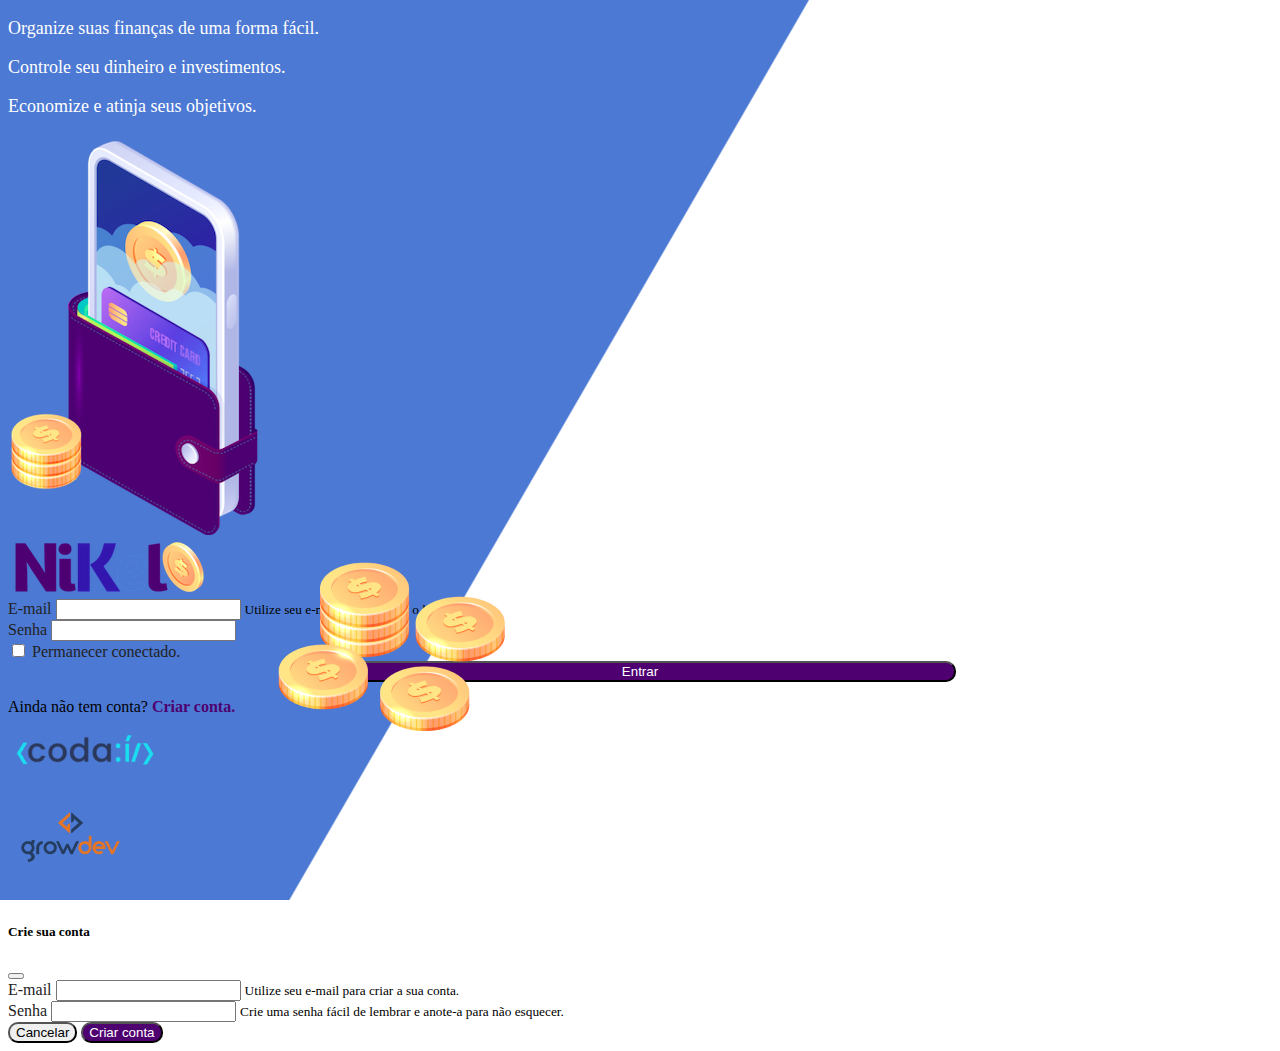
<file: Nikel-main/public/index.html>
<!DOCTYPE html>
<html lang="pt">
    <head>
        <meta charset="UTF-8">
        <meta http-equiv="X-UA-Compatible" content="IE=edge">
        <meta name="viewport" content="width=device-width, initial-scale=1.0">
        
        <link href="https://cdn.jsdelivr.net/npm/bootstrap@5.1.3/dist/css/bootstrap.min.css" rel="stylesheet" integrity="sha384-1BmE4kWBq78iYhFldvKuhfTAU6auU8tT94WrHftjDbrCEXSU1oBoqyl2QvZ6jIW3" crossorigin="anonymous">
        <link rel="stylesheet" href="./css/styles.css">

        <title>Nikel</title>
    </head>
    <body id="login">

        <main>
            <div class="container">
                <div class="row vh-100">
                    <div class="col d-flex justify-content-center flex-column my-5">

                        <div class="container">
                            <div class="row">
                                <div class="col container col-md-6 col-sm-12 col-xs-12">
                                    <div class="text-login">
                                        <p>Organize suas finanças de uma forma fácil.</p>
                                        <p>Controle seu dinheiro e investimentos.</p>
                                        <p>Economize e atinja seus objetivos.</p>   
                                    </div>
                                    <div class="text-center">
                                        <img src="./assets/images/pocket.png" alt="image pocket" class="img-fluid pocket">
                                        <img src="./assets/images/coins.png" alt="image coins" class="coins img-fluid d-none d-md-inline" >
                                    </div>
                                </div>
                                <div class="col container col-md-6 col-sm-12">
                                    <div class="text-center mb-3">
                                        <img src="./assets/images/nikel-logo.png" alt="nikel logo" class="img-fluid">
                                    </div>
                                    <div>
                                        <form id="login-form" class="ps-4">
                                            <div class="form-group py-2">
                                                <label for="login-input-email" class="semibold">E-mail</label>
                                                <input type="email" class="form-control" id="login-input-email" aria-describedby="emailHelp">
                                                <small id="emailHelp" class="form-text text-muted">Utilize seu e-mail para realizar o login.</small>
                                            </div>
                                            <div class="form-group py-2">
                                                <label for="login-input-password" class="semibold">Senha</label>
                                                <input type="password" class="form-control" id="login-input-password">
                                            </div>
                                            <div class="form-group form-check py-2">
                                                <input type="checkbox" class="form-check-input" id="session-check">
                                                <label class="form-check-label semibold" for="session-check">Permanecer conectado.</label>
                                            </div>
                                            <div class="py-2">
                                                <button type="submit" class="btn button-login" aria-describedby="criarConta">Entrar</button>
                                                <p id="criarConta" class="form-text text-center mt-2" >Ainda não tem conta? 
                                                    <a id="link-conta" href="#" class="criar-conta" data-bs-toggle="modal" data-bs-target="#register-modal">Criar conta.</a></p>
                                            </div>
                                        </form>
                                    </div>
                                    <div class="text-center mt-5">
                                        <img src="./assets/images/codai-logo.png" alt="logo codaí" class="img-fluid">
                                    </div>
                                    <div class="text-center">
                                        <img src="./assets/images/growdev-logo.png" alt="logo codaí" class="img-fluid">
                                    </div>
                                </div>
                            </div>
                        </div>

                    </div>
                </div>
            </div>
            <!-- Modal -->
            <div class="modal fade" id="register-modal" tabindex="-1" aria-labelledby="signup-modal-label" aria-hidden="true">
                <div class="modal-dialog">
                    <div class="modal-content">
                        <div class="modal-header">
                            <h5 class="modal-title" id="signup-modal-label">Crie sua conta</h5>
                            <button type="button" class="btn-close" data-bs-dismiss="modal" aria-label="Close"></button>
                        </div>
                        <div>
                            <form class="ps-4" id="signup-form">
                                <div class="modal-body">
                                    <div class="form-group py-2">
                                        <label for="signup-input-email" class="semibold">E-mail</label>
                                        <input type="email" class="form-control" id="signup-input-email" aria-describedby="emailHelp" required>
                                        <small id="emailHelp" class="form-text text-muted">Utilize seu e-mail para criar a sua conta.</small>
                                    </div>
                                    <div class="form-group py-2">
                                        <label for="signup-input-password" class="semibold">Senha</label>
                                        <input type="password" class="form-control" id="signup-input-password" aria-describedby="passwordHelp" required>
                                        <small id="passwordlHelp" class="form-text text-muted">Crie uma senha fácil de lembrar e anote-a para não esquecer.</small>
                                    </div>
                                </div>
                                <div class="modal-footer">
                                    <button type="button" class="btn btn-secondary button-cancel" data-bs-dismiss="modal">Cancelar</button>
                                    <button type="submit" class="btn button-default">Criar conta</button>
                                </div>
                            </form>
                        </div>

                    </div>
                </div>
            </div>
        </main>
        <script src="https://cdn.jsdelivr.net/npm/bootstrap@5.1.3/dist/js/bootstrap.bundle.min.js" integrity="sha384-ka7Sk0Gln4gmtz2MlQnikT1wXgYsOg+OMhuP+IlRH9sENBO0LRn5q+8nbTov4+1p" crossorigin="anonymous"></script>
        <script src="./js/index.js"></script>
    </body>
</html>
</file>
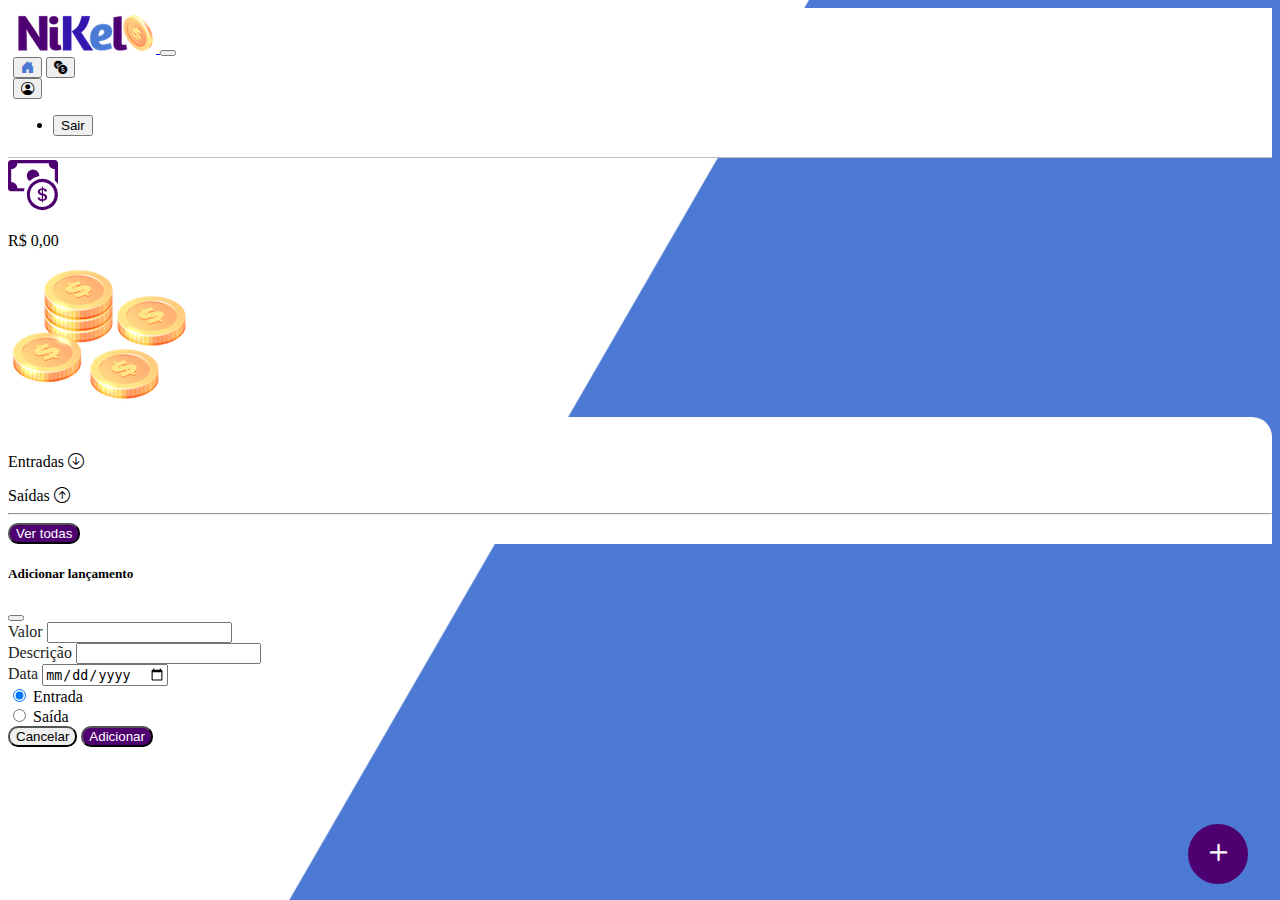
<file: Nikel-main/public/home.html>
<!DOCTYPE html>
<html lang="pt">
    <head>
        <meta charset="UTF-8">
        <meta http-equiv="X-UA-Compatible" content="IE=edge">
        <meta name="viewport" content="width=device-width, initial-scale=1.0">
        
        <link href="https://cdn.jsdelivr.net/npm/bootstrap@5.1.3/dist/css/bootstrap.min.css" rel="stylesheet" integrity="sha384-1BmE4kWBq78iYhFldvKuhfTAU6auU8tT94WrHftjDbrCEXSU1oBoqyl2QvZ6jIW3" crossorigin="anonymous">
        <link rel="stylesheet" href="https://cdn.jsdelivr.net/npm/bootstrap-icons@1.10.3/font/bootstrap-icons.css">
        <link rel="stylesheet" href="./css/styles.css">

        <title> Nikel - Home </title>
    </head>
    <body id="app">

        <header>
            <nav class="navbar navbar-expand navbar-light bg-white">
                <div class="container-fluid">
                  <a class="navbar-brand" href="#">
                    <img src="./assets/images/nikel-small-logo.png" alt="Nikel small logo" class="img-fluid">
                  </a>
                  <button class="navbar-toggler" type="button" data-bs-toggle="collapse" data-bs-target="#navbarSupportedContent" aria-controls="navbarSupportedContent" aria-expanded="false" aria-label="Toggle navigation">
                    <span class="navbar-toggler-icon"></span>
                  </button>
                  <div class="collapse navbar-collapse justify-content-end" id="navbarSupportedContent">
                    <div class="d-flex">
                        <a href="home.html"><button class="btn" type="button"><i class="bi bi-house-door-fill color-sec fs-4"></i></button></a>
                        <a href="transactions.html"><button class="btn" type="button"><i class="bi bi-currency-exchange fs-4"></i></button></a>
                        <div class="dropdown">
                            <button class="btn" type="button" id="dropdownMenuButton1" data-bs-toggle="dropdown" aria-expanded="false">
                              <i class="bi bi-person-circle fs-4"></i>
                            </button>
                            <ul class="dropdown-menu" aria-labelledby="dropdownMenuButton1">
                              <li><button class="dropdown-item" id="button-logout">Sair</button></li>
                            </ul>
                          </div>
                    </div>
                  </div>
                </div>
              </nav>
        </header>

        <main>
            <div class="container-lg">
                <div class="row">
                    <div class="col-12 d-flex justify-content-center">
                        <div class="col-6 mt-4 d-flex justify-content-start align-items-center">
                            
                            <i class="bi bi-cash-coin color-pri icon-styled"></i>
                            <p class="fs-2" id="total" >R$ 0,00</p>

                        </div>
                        
                        <div class="col-6 mt-4 d-flex justify-content-end align-items-center">
                            <div class="text-center">
                                <img src="./assets/images/coins-small.png" alt="small coins" class="">
                            </div>
                        </div>
                    </div>
                </div>
                <div class="row">
                    <div class="col-12 info shadow-lg">
                        <div class="container">
                            <div class="row">
                                <div class="col-6">
                                    <p class="fs-4 arrows">Entradas <i class="bi-arrow-down-circle align-middle fs-2"></i></p>
                                </div>
                                <div class="col-6 mb-0">
                                    <p class="fs-4 arrows">Saídas <i class="bi bi-arrow-up-circle align-middle fs-2"></i></p>
                                </div>
                                <div class="col-12 my-2">
                                    <hr>
                                </div>
                            </div>
                            <div class="row">
                                <div class="col-6">
                                    <div class="container p-0" id="cash-in-list">
                                        
                                    </div>
                                </div>
                                <div class="col-6">
                                    <div class="container p-0" id="cash-out-list">
                                        
                                    </div>
                                </div>
                                <div class="col-12 mb-4">
                                    <button type="button" class="btn button-default" id="transactions-button"> Ver todas</button>
                                </div>
                            </div>
                        </div>
                    </div>
                </div>
                <button class="btn button-float" data-bs-toggle="modal" data-bs-target="#transaction-modal"><i class="bi bi-plus"></i></button>
            </div>
            <!-- Modal -->
            <div class="modal fade" id="transaction-modal" tabindex="-1" aria-labelledby="transaction-modal-label" aria-hidden="true">
                <div class="modal-dialog">
                    <div class="modal-content">
                        <div class="modal-header">
                            <h5 class="modal-title" id="transaction-modal-label">Adicionar lançamento</h5>
                            <button type="button" class="btn-close" data-bs-dismiss="modal" aria-label="Close"></button>
                        </div>
                        <div>
                            <form class="ps-4" id="transaction-form">
                                <div class="modal-body">
                                    <div class="form-group py-3">
                                        <label for="value-input" class="semibold">Valor</label>
                                        <input type="number" step="any" class="form-control" id="value-input" required>
                                    </div>
                                    <div class="form-group py-3">
                                        <label for="description-input" class="semibold">Descrição</label>
                                        <input type="text" class="form-control" id="description-input" required>
                                        
                                    </div>
                                    <div class="form-group py-3">
                                        <label for="date-input" class="semibold">Data</label>
                                        <input type="date" class="form-control" id="date-input" required>
                                    </div>
                                    <div class="form-group py-3">
                                        <div class="form-check form-check-inline">
                                            <input class="form-check-input" type="radio" name="type-input" id="inlineRadio1" value="1" checked>
                                            <label class="form-check-label" for="inlineRadio1">Entrada</label>
                                        </div>
                                        <div class="form-check form-check-inline">
                                            <input class="form-check-input" type="radio" name="type-input" id="inlineRadio2" value="2">
                                            <label class="form-check-label" for="inlineRadio2">Saída</label>
                                        </div>
                                    </div>
                                </div>
                                <div class="modal-footer">
                                    <button type="button" class="btn btn-secondary button-cancel" data-bs-dismiss="modal">Cancelar</button>
                                    <button type="submit" class="btn button-default">Adicionar</button>
                                </div>
                            </form>
                        </div>
                    </div>
                </div>
            </div>
        </main>

        <script src="https://cdn.jsdelivr.net/npm/bootstrap@5.1.3/dist/js/bootstrap.bundle.min.js" integrity="sha384-ka7Sk0Gln4gmtz2MlQnikT1wXgYsOg+OMhuP+IlRH9sENBO0LRn5q+8nbTov4+1p" crossorigin="anonymous"></script>
        <script src="./js/home.js"></script>

    </body>
</html>
</file>
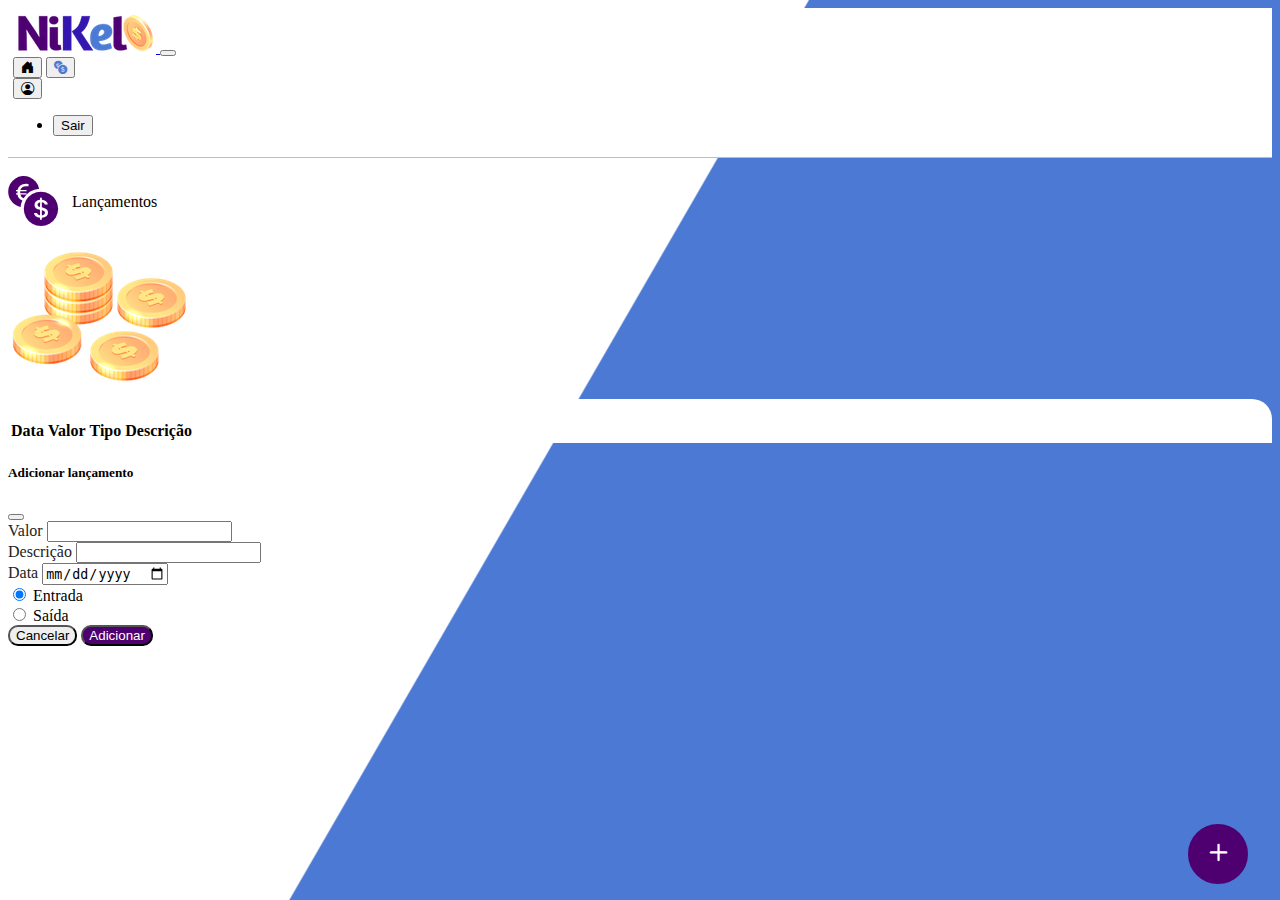
<file: Nikel-main/public/transactions.html>
<!DOCTYPE html>
<html lang="pt">
    <head>
        <meta charset="UTF-8">
        <meta http-equiv="X-UA-Compatible" content="IE=edge">
        <meta name="viewport" content="width=device-width, initial-scale=1.0">
        
        <link href="https://cdn.jsdelivr.net/npm/bootstrap@5.1.3/dist/css/bootstrap.min.css" rel="stylesheet" integrity="sha384-1BmE4kWBq78iYhFldvKuhfTAU6auU8tT94WrHftjDbrCEXSU1oBoqyl2QvZ6jIW3" crossorigin="anonymous">
        <link rel="stylesheet" href="https://cdn.jsdelivr.net/npm/bootstrap-icons@1.10.3/font/bootstrap-icons.css">
        <link rel="stylesheet" href="./css/styles.css">

        <title> Nikel - Transactions </title>
    </head>
    <body id="app">

        <header>
            <nav class="navbar navbar-expand navbar-light bg-white">
                <div class="container-fluid">
                  <a class="navbar-brand" href="#">
                    <img src="./assets/images/nikel-small-logo.png" alt="Nikel small logo" class="img-fluid">
                  </a>
                  <button class="navbar-toggler" type="button" data-bs-toggle="collapse" data-bs-target="#navbarSupportedContent" aria-controls="navbarSupportedContent" aria-expanded="false" aria-label="Toggle navigation">
                    <span class="navbar-toggler-icon"></span>
                  </button>
                  <div class="collapse navbar-collapse justify-content-end" id="navbarSupportedContent">
                    <div class="d-flex">
                        <a href="home.html"><button class="btn" type="button"><i class="bi bi-house-door-fill fs-4"></i></button></a>
                        <a href="transactions.html"><button class="btn" type="button"><i class="bi bi-currency-exchange color-sec fs-4"></i></button></a>
                        <div class="dropdown">
                            <button class="btn" type="button" id="dropdownMenuButton1" data-bs-toggle="dropdown" aria-expanded="false">
                              <i class="bi bi-person-circle fs-4"></i>
                            </button>
                            <ul class="dropdown-menu" aria-labelledby="dropdownMenuButton1">
                                <li><button class="dropdown-item" id="button-logout">Sair</button></li>
                            </ul>
                          </div>
                    </div>
                  </div>
                </div>
              </nav>
        </header>

        <main>
            <div class="container-lg">
                <div class="row">
                    <div class="col-12 d-flex justify-content-center">
                        <div class="col-6 mt-4 d-flex justify-content-start align-items-center">
                            
                            <p class="fs-2"><i class="bi bi-currency-exchange color-pri icon-styled"></i> Lançamentos</p>
                        </div>
                        
                        <div class="col-6 mt-4 d-flex justify-content-end align-items-center">
                            <div class="text-center">
                                <img src="./assets/images/coins-small.png" alt="small coins" class="">
                            </div>
                        </div>
                    </div>
                </div>
                <div class="row">
                    <div class="col-12 info shadow-lg">
                        <div class="container">
                            <div class="row">
                                <div class="col-12">
                                    <table class="table">
                                        <thead>
                                          <tr>
                                            <th scope="col">Data</th>
                                            <th scope="col">Valor</th>
                                            <th scope="col">Tipo</th>
                                            <th scope="col">Descrição</th>
                                          </tr>
                                        </thead>
                                        <tbody id="transactions-list">
                                          
                                        </tbody>
                                    </table>
                                </div>
                            
                            </div>
                        </div>
                    </div>
                </div>
                <button class="btn button-float" data-bs-toggle="modal" data-bs-target="#transaction-modal"><i class="bi bi-plus"></i></button>
            </div>
             <!-- Modal -->
             <div class="modal fade" id="transaction-modal" tabindex="-1" aria-labelledby="transaction-modal-label" aria-hidden="true">
              <div class="modal-dialog">
                  <div class="modal-content">
                      <div class="modal-header">
                          <h5 class="modal-title" id="transaction-modal-label">Adicionar lançamento</h5>
                          <button type="button" class="btn-close" data-bs-dismiss="modal" aria-label="Close"></button>
                      </div>
                      <div>
                          <form class="ps-4" id="add-transaction-form">
                              <div class="modal-body">
                                  <div class="form-group py-3">
                                      <label for="value-input" class="semibold">Valor</label>
                                      <input type="number" step="any" class="form-control" id="value-input">
                                  </div>
                                  <div class="form-group py-3">
                                      <label for="description-input" class="semibold">Descrição</label>
                                      <input type="text" class="form-control" id="description-input">
                                      
                                  </div>
                                  <div class="form-group py-3">
                                      <label for="date-input" class="semibold">Data</label>
                                      <input type="date" class="form-control" id="date-input">
                                  </div>
                                  <div class="form-group py-3">
                                      <div class="form-check form-check-inline">
                                          <input class="form-check-input" type="radio" name="type-input" id="inlineRadio1" value="1" checked>
                                          <label class="form-check-label" for="inlineRadio1">Entrada</label>
                                      </div>
                                      <div class="form-check form-check-inline">
                                          <input class="form-check-input" type="radio" name="type-input" id="inlineRadio2" value="2">
                                          <label class="form-check-label" for="inlineRadio2">Saída</label>
                                      </div>
                                  </div>
                              </div>
                              <div class="modal-footer">
                                  <button type="button" class="btn btn-secondary button-cancel" data-bs-dismiss="modal">Cancelar</button>
                                  <button type="submit" class="btn button-default">Adicionar</button>
                              </div>
                          </form>
                      </div>
                  </div>
              </div>
          </div>
        </main>

        <script src="https://cdn.jsdelivr.net/npm/bootstrap@5.1.3/dist/js/bootstrap.bundle.min.js" integrity="sha384-ka7Sk0Gln4gmtz2MlQnikT1wXgYsOg+OMhuP+IlRH9sENBO0LRn5q+8nbTov4+1p" crossorigin="anonymous"></script>
        <script src="./js/transactions.js"></script>

    </body>
</html>
</file>
<file: Nikel-main/public/css/styles.css>
#login {
   background: linear-gradient(120deg, #4c79d3 44.9%, #fff 45%) no-repeat fixed;
}

#app {
   background: linear-gradient(120deg, #fff 44.9%, #4c79d3 45%) no-repeat fixed;
} 

header {
   border-bottom: 1px solid #bebcbc;
   padding: 5px;
   background-color: #fff;
}

.color-pri {
   color: #4e0070;
}

.color-sec {
   color: #4c79d3;
}

.icon-styled {
   font-size: 50px;
   margin-right: 10px;
   vertical-align: middle;
}

.text-login {
   color: #fff;
   font-size: 18px;
   font-weight: 500;
}

.coins {
   position: fixed;
   bottom: 150px;
   margin-left: 10px;
}

.pocket {
   max-width: 100%;
}

.semibold {
   font-weight: 500;
   color: #222;
}

.arrows {
   margin-bottom: 0px;
}

.info {
   background-color: #fff;
   border-radius: 20px 20px 0 0;
   padding: 20px 0 0 0;
}

.button-default {
   border-radius: 10px;
   background-color: #4e0070;
   color: #fff;
   transition: all 500ms;
}

.button-login {
   border-radius: 10px;
   background-color: #4e0070;
   color: #fff;
   width: 50%;
   margin: 0 25%;
   transition: all 500ms;
}

.button-login:hover, .button-default:hover {
   background-color: #4c79d3;
   color: #fff;
}

.button-cancel {
   border-radius: 10px;
}

.button-float {
   border-radius: 100%;
   height: 60px;
   width: 60px;
   position: fixed;
   padding: 0 !important;
   bottom: 1rem;
   right: 2rem;
   font-size: 35px;
   border: 2px solid #4e0070;
   background-color: #4e0070;
   color: #fff;
}

.button-float:hover {
   border: 2px solid #4c79d3;
   background-color: #fff;
   color: #4c79d3;
}

.dropdown-menu {
   min-width: 0rem;
}

.criar-conta {
   text-decoration: none;
   font-weight: 600;
   color: #4e0070;
   cursor: pointer;
   transition: all 500ms;
}

.criar-conta:hover {
   color: #4c79d3;
}
</file>
